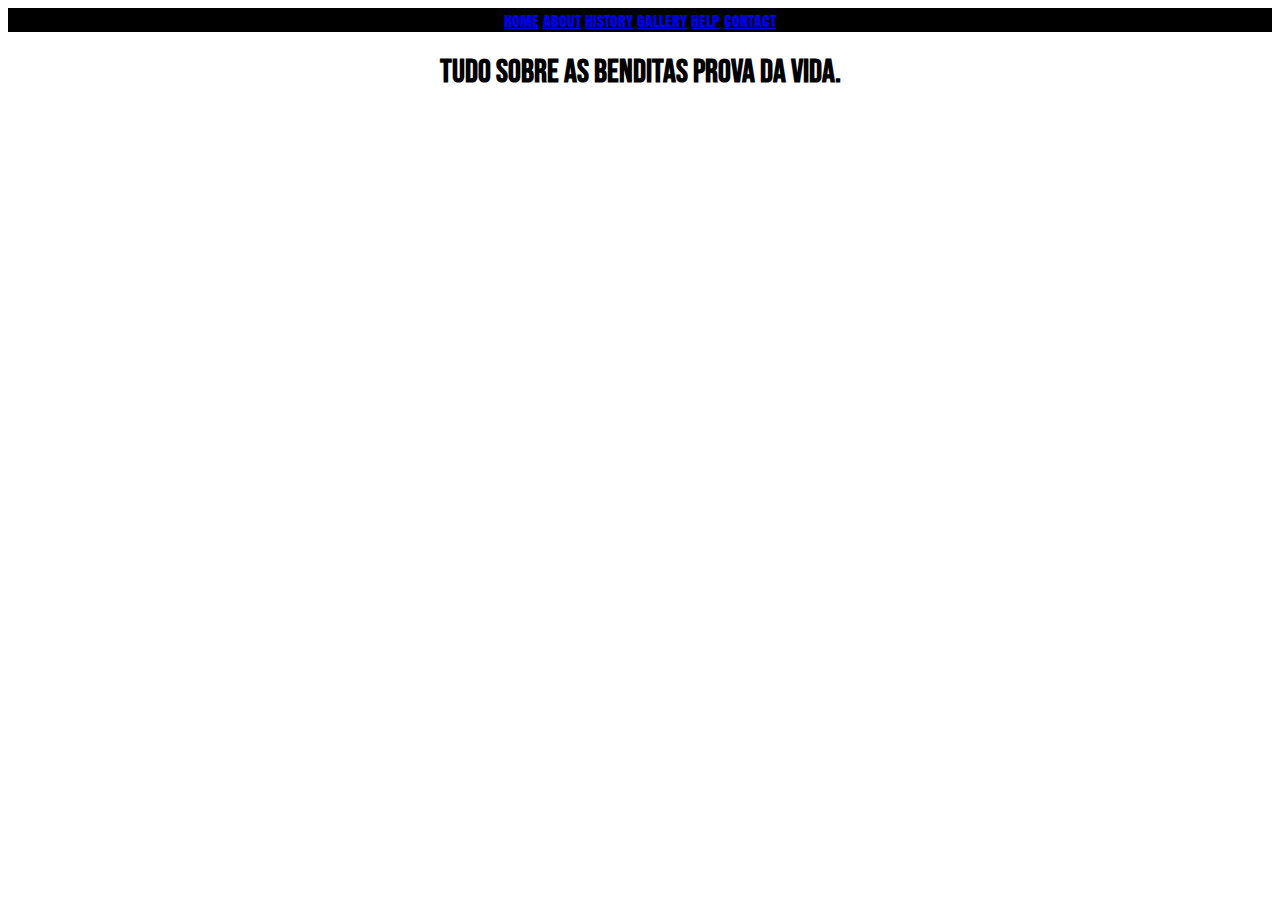
<file: index.html>
<!DOCTYPE html>
<html lang="pr-br">
<head>
    <meta charset="UTF-8">
    <meta name="viewport" content="width=device-width, initial-scale=1.0">
    <title>prova</title>
<link rel="stylesheet" href="prova.css">
<link rel="shortcut icon" href="icons8-dever-de-casa-16.png"type="image/x-icon">
</head>
<body>
    <nav>
        <a href="home.html">home</a>
        <a href="about.html">about</a>
        <a href="historia.html">history</a>
        <a href="prova.jpg">gallery</a>
        <a href="help.html">help</a>
        <a href="contact.html">contact</a>
    </nav>
    <header>
        <h1>
            tudo sobre as benditas prova da vida.
        </h1>
       <p> <iframe width="560" height="315" src="https://www.youtube.com/embed/hzTQ5rOMXY8?si=682tQJ3c4ykp6wYI" title="YouTube video player" frameborder="0" allow="accelerometer; autoplay; clipboard-write; encrypted-media; gyroscope; picture-in-picture; web-share" referrerpolicy="strict-origin-when-cross-origin" allowfullscreen></iframe>
    </p>
    </header>
</body>
</html>
</file>
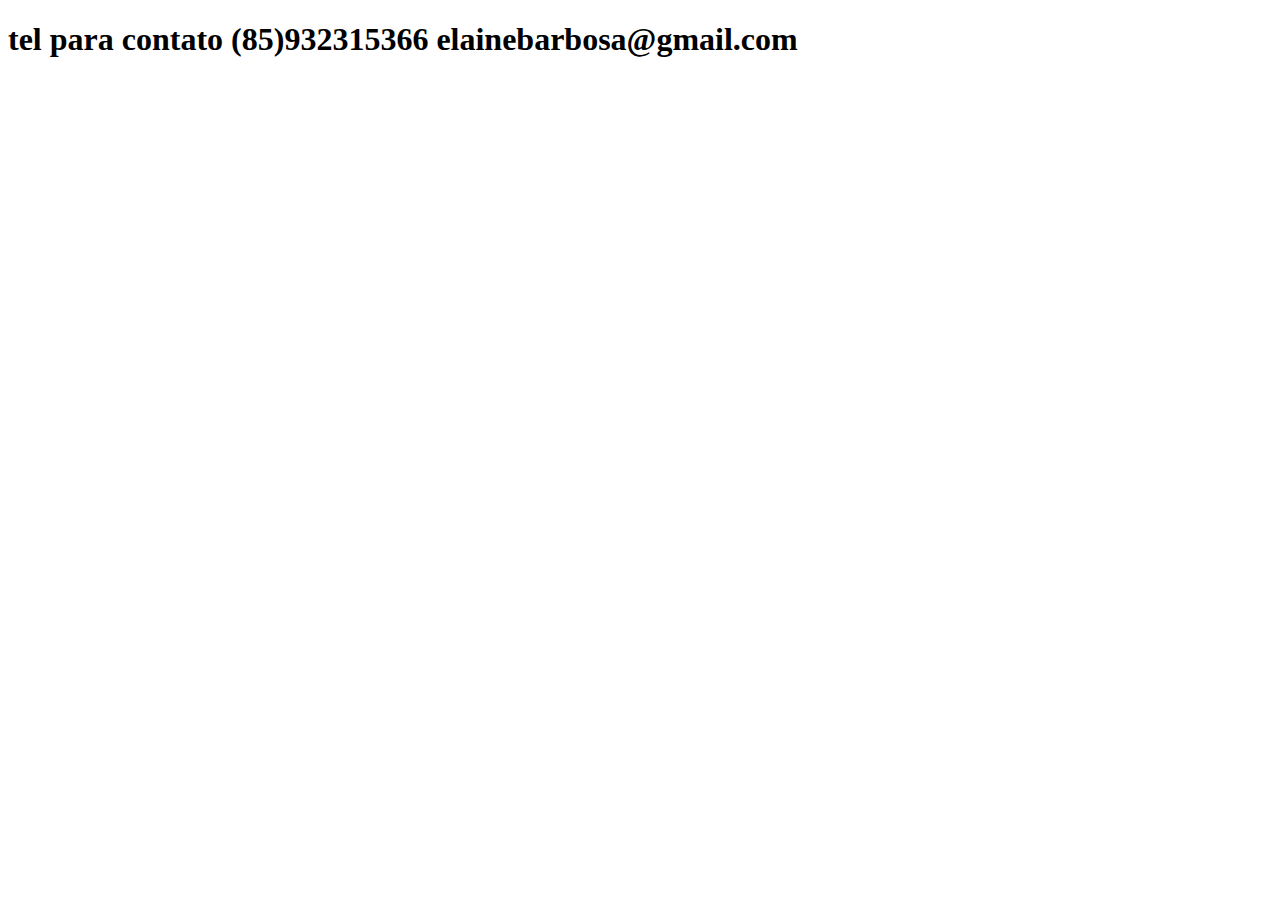
<file: contact.html>
<!DOCTYPE html>
<html lang="pt-br">
<head>
    <meta charset="UTF-8">
    <meta name="viewport" content="width=device-width, initial-scale=1.0">
    <title>Document</title>
</head>
<body>
        <h1>   tel para contato
        (85)932315366
        elainebarbosa@gmail.com </h
</body>
</html>
</file>
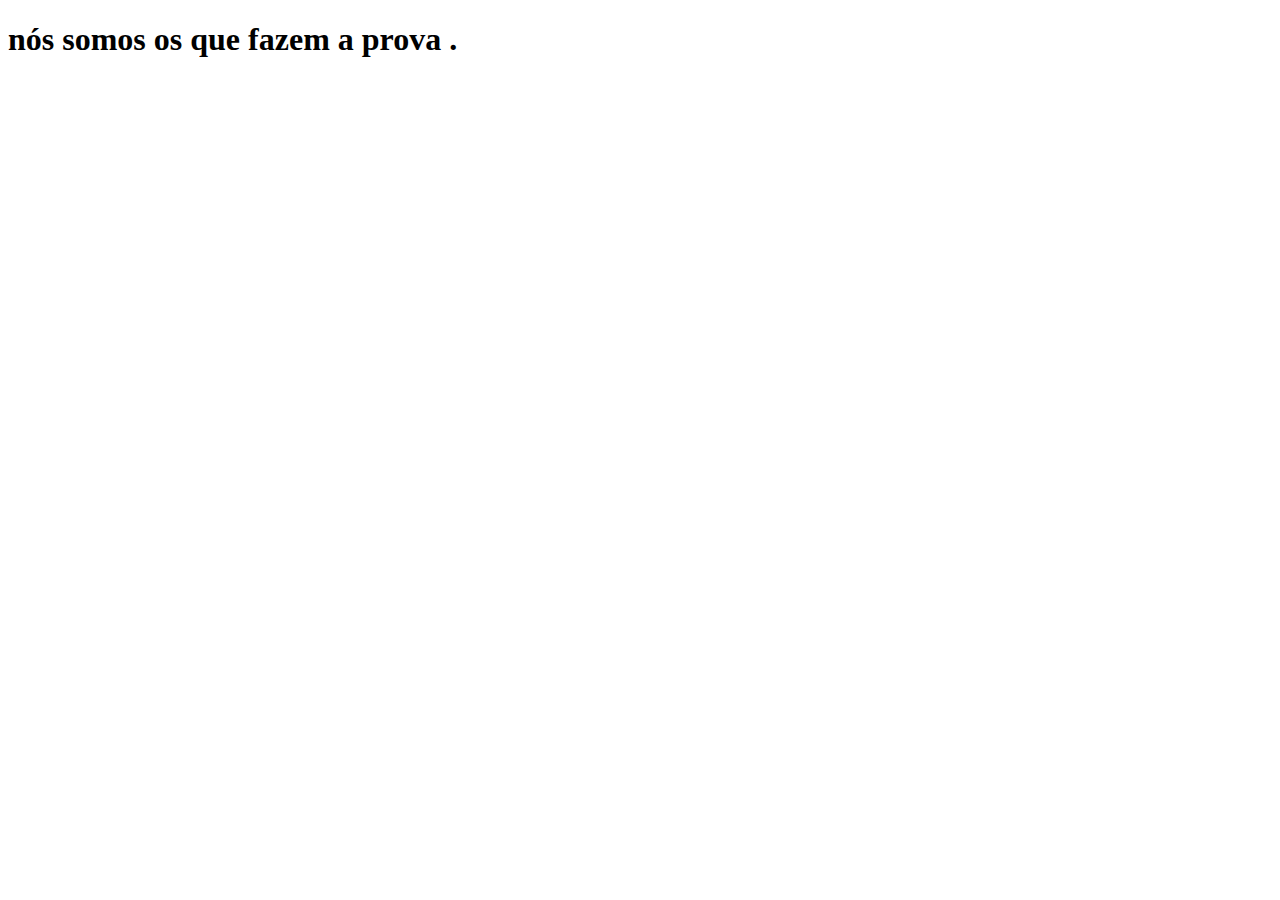
<file: help.html>
<!DOCTYPE html>
<html lang="pt-br">
<head>
    <meta charset="UTF-8">
    <meta name="viewport" content="width=device-width, initial-scale=1.0">
    <title>help</title>
</head>
<body>
    <p>
        <h1>
            nós somos os que fazem a prova .
        </h1>
    </p>
</body>
</html>
</file>
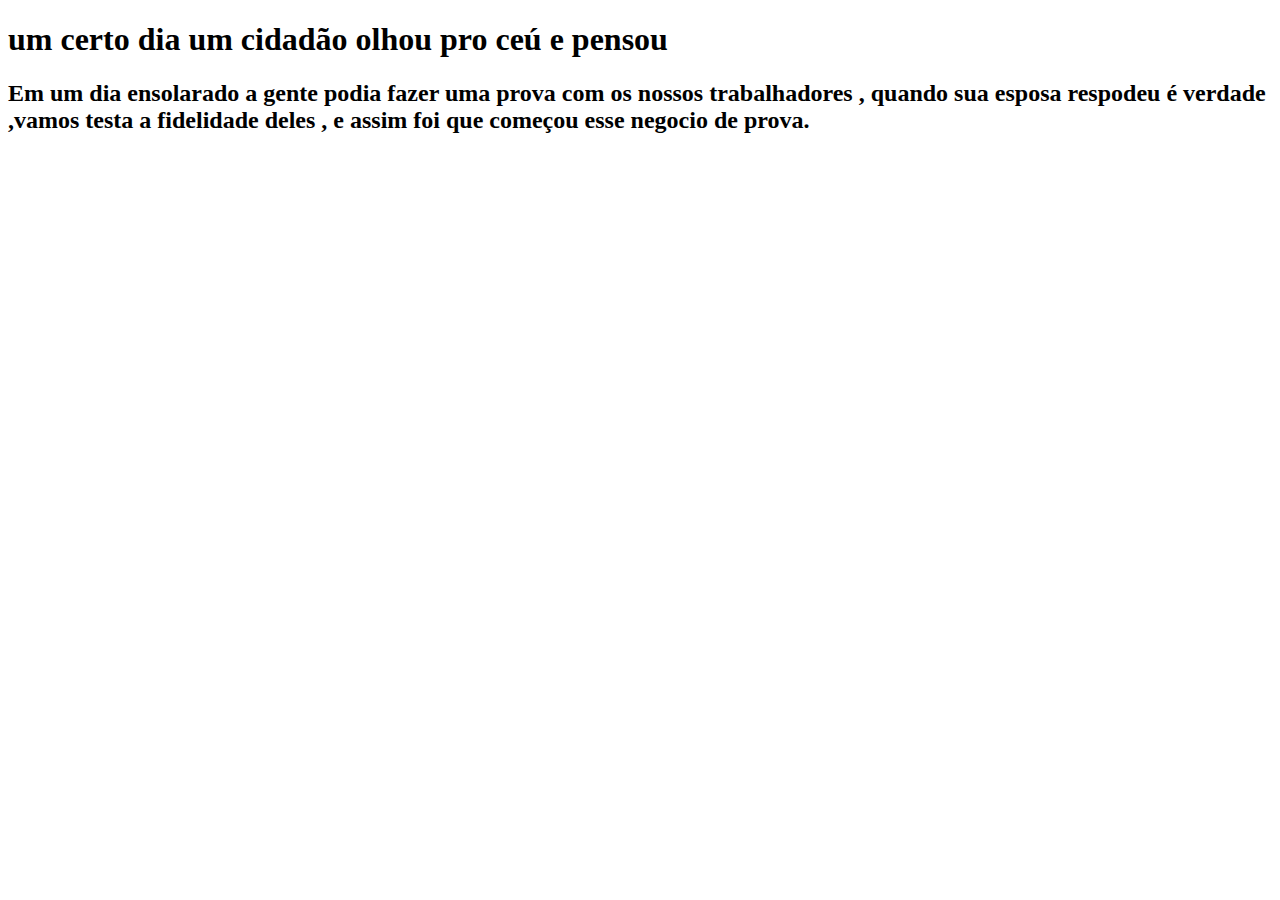
<file: historia.html>
<!DOCTYPE html>
<html lang="en">
<head>
    <meta charset="UTF-8">
    <meta name="viewport" content="width=device-width, initial-scale=1.0">
    <title>historia</title>
</head>
<body>
   <p>
    <h1>
        um certo dia um cidadão olhou pro ceú e pensou 
    </h1>
</p>
   <P> <h2>
        Em um dia ensolarado a gente podia fazer uma prova com os nossos trabalhadores ,
        quando sua esposa respodeu é verdade ,vamos testa a fidelidade deles ,
        e assim foi que começou esse negocio de prova.
    </h2>
   </P>
</body>
</html>
</file>
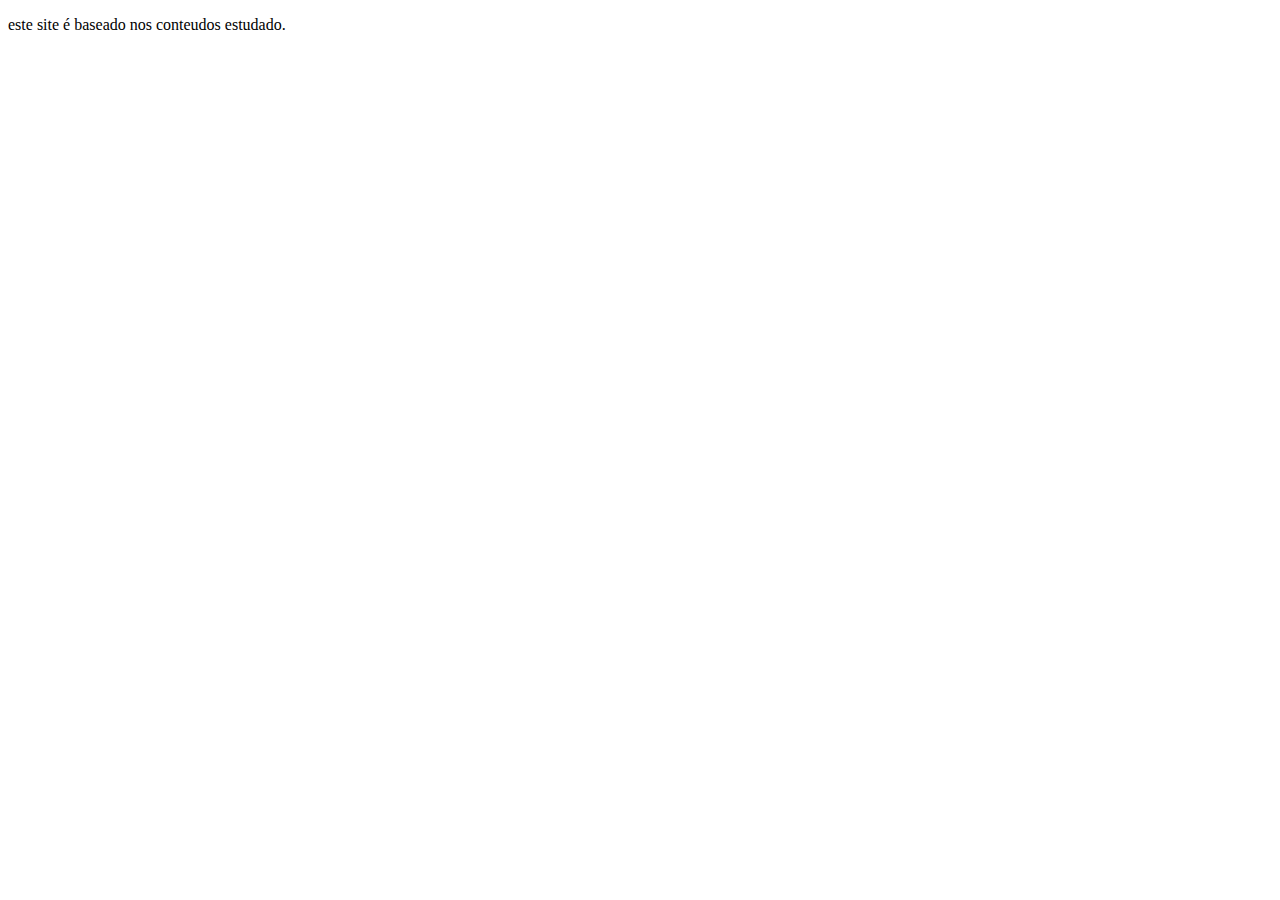
<file: home.html>
<!DOCTYPE html>
<html lang="pt-br">
<head>
    <meta charset="UTF-8">
    <meta name="viewport" content="width=device-width, initial-scale=1.0">
    <title>home</title>
</head>

<body>
    <p>
     este site é baseado nos conteudos estudado.
    </p>
</body>
</html>
</file>
<file: prova.css>
@charset "UTF-8";
@import url('https://fonts.googleapis.com/css2?family=Bebas+Neue&display=swap');
@import url('https://fonts.googleapis.com/css2?family=Anton+SC&family=Bebas+Neue&display=swap');
nav{
    background-color: black;
    font-family: "Anton SC", sans-serif;
    font-weight: 400;
    font-style: normal;
    text-align: center;
 border-color: aliceblue;
    }
header{
    h1{
    border-left-color: black;
    text-align: center;
    font-family: "Bebas Neue", sans-serif;

}
}
p{
   text-align: center;
   border: 0cm;
}
*{
    border: 0cap;
}
</file>
